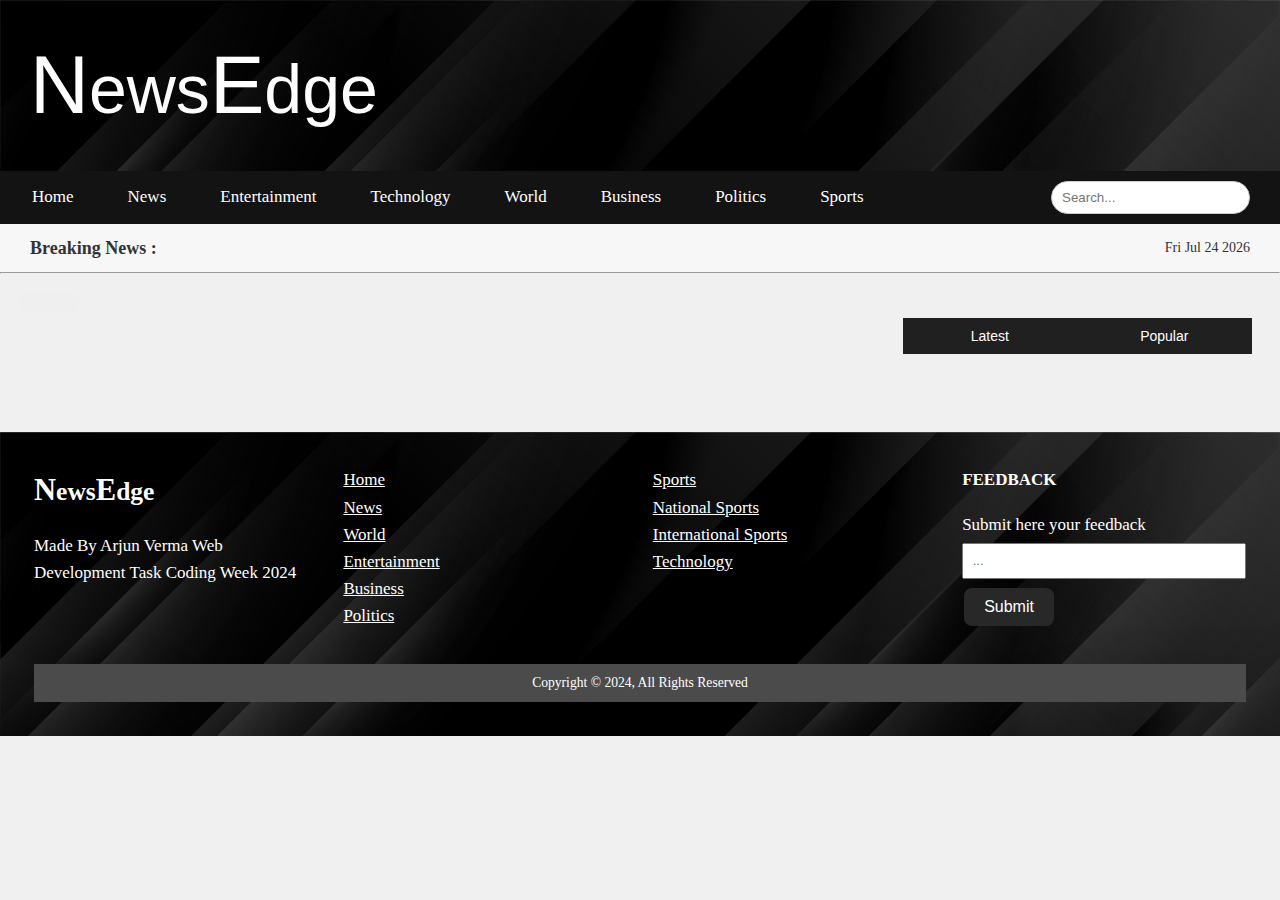
<file: business.html>
<!DOCTYPE html>
<html lang="en">

<head>
    <meta charset="UTF-8">
    <meta name="viewport" content="width=device-width, initial-scale=1.0">
    <title>NewsEdge | Business</title>
    <link rel="icon" href="icon.jpg" type="image/x-icon">
    <script src="https://code.jquery.com/jquery-3.6.0.min.js"></script>
    <script src="script.js"></script>
    <script src="script1.js"></script>
    <script src="script2.js"></script>
    <script>// Fetch entertainment news data from the JSON server
        fetch(url)
            .then(function(response) {
                // Check if the response was successful
                if (!response.ok) {
                    throw new Error('Network response was not ok');
                }
                // Parse the JSON response
                return response.json();
            })
            .then(function(data) {
                // Log the parsed data
                console.log(data);
                // Update the inner HTML of the entertainment grid with the response data
                generateCards(data.articles, 'business-grid');
            })
            .catch(function(error) {
                // Handle errors
                console.error('There was a problem with the fetch operation:', error);
            });
        </script>
    <link rel="preconnect" href="https://fonts.googleapis.com">
    <link rel="preconnect" href="https://fonts.gstatic.com" crossorigin>
    <link href="https://fonts.googleapis.com/css2?family=Sedan:ital@0;1&display=swap" rel="stylesheet">
    <link rel="stylesheet" href="style.css">
</head>

<body>
    <header>
        <div class="header-bg">
            <h1><span style="font-size: 1.2em;">N</span>ews<span style="font-size: 1.2em;">E</span>dge</h1>
            <nav>
                <button class="menu-btn">Menu</button>
                <ul>
                    <li><a href="index.html">Home</a></li>
                    <li><a href="news.html">News</a></li>
                    <li><a href="entertainment.html">Entertainment</a></li>
                    <li><a href="techno.html">Technology</a></li>
                    <li><a href="world.html">World</a></li>
                    <li><a href="business.html">Business</a></li>
                    <li><a href="politics.html">Politics</a></li>
                    <li class="dropdown">
                        <a href="sports.html">Sports</a>
                        <div class="dropdown-content">
                            <a href="nat_sports.html">National</a>
                            <a href="int_sports.html">International</a>
                        </div>
                    </li>
                </ul>
                <div class="search-container">
                    <input type="text" class="search-input" placeholder="Search...">
                </div>
            </nav>
        </div>
    </header>

    <section class="breaking-news-section">
        <span id="heading-bkn">Breaking News : <div class="breaking-news"></div></span>
        <div class="current-date" id="current-date"></div>
    </section>
    <hr>

    <div id="container">
        <div class ="card-grid" id="business-grid"></div>
        <div class="list-grid">
            <div class="sidebar">
                <button class="side-bar" onclick="filterArticles('latest')">Latest</button>
                <button class="side-bar" onclick="filterArticles('popular')">Popular</button>
            </div>
            <div id="newsContainer"></div>
        </div>
    </div>


    <footer>
        <div class="container">
            <div class="footer">
                <article>
                    <div class="logo">
                        <h2 style="font-family:'Franklin Gothic Medium'"><span style="font-size: 1.2em;">N</span>ews<span style="font-size: 1.2em;">E</span>dge</h2>
                    </div>
                    <p>
                        Made By Arjun Verma 
                        Web Development Task 
                        Coding Week 2024
                    </p>
                </article>
                <article>
                    <a href="index.html">Home</a>
                    <a href="news.html">News</a>
                    <a href="world.html">World</a>
                    <a href="entertainment.html">Entertainment</a>
                    <a href="business.html">Business</a>
                    <a href="politics.html">Politics</a>
                </article>
                <article>
                    <a href="sports.html">Sports</a>
                    <a href="nat_sports.html">National Sports</a>
                    <a href="int_sports.html">International Sports</a>
                    <a href="techno.html">Technology</a>
                </article>
                <article>
                    <h4>FEEDBACK</h4>
                    <p>Submit here your feedback</p>
                    <input type="messege" placeholder="..." />
                    <button id="sub-btn"><a href="#">Submit</a></button>
                </article>
            </div>
            <div class="copyright">
                <p>Copyright &copy; 2024, All Rights Reserved</p>
            </div>
        </div>
    </footer>
</body>

</html>
</file>
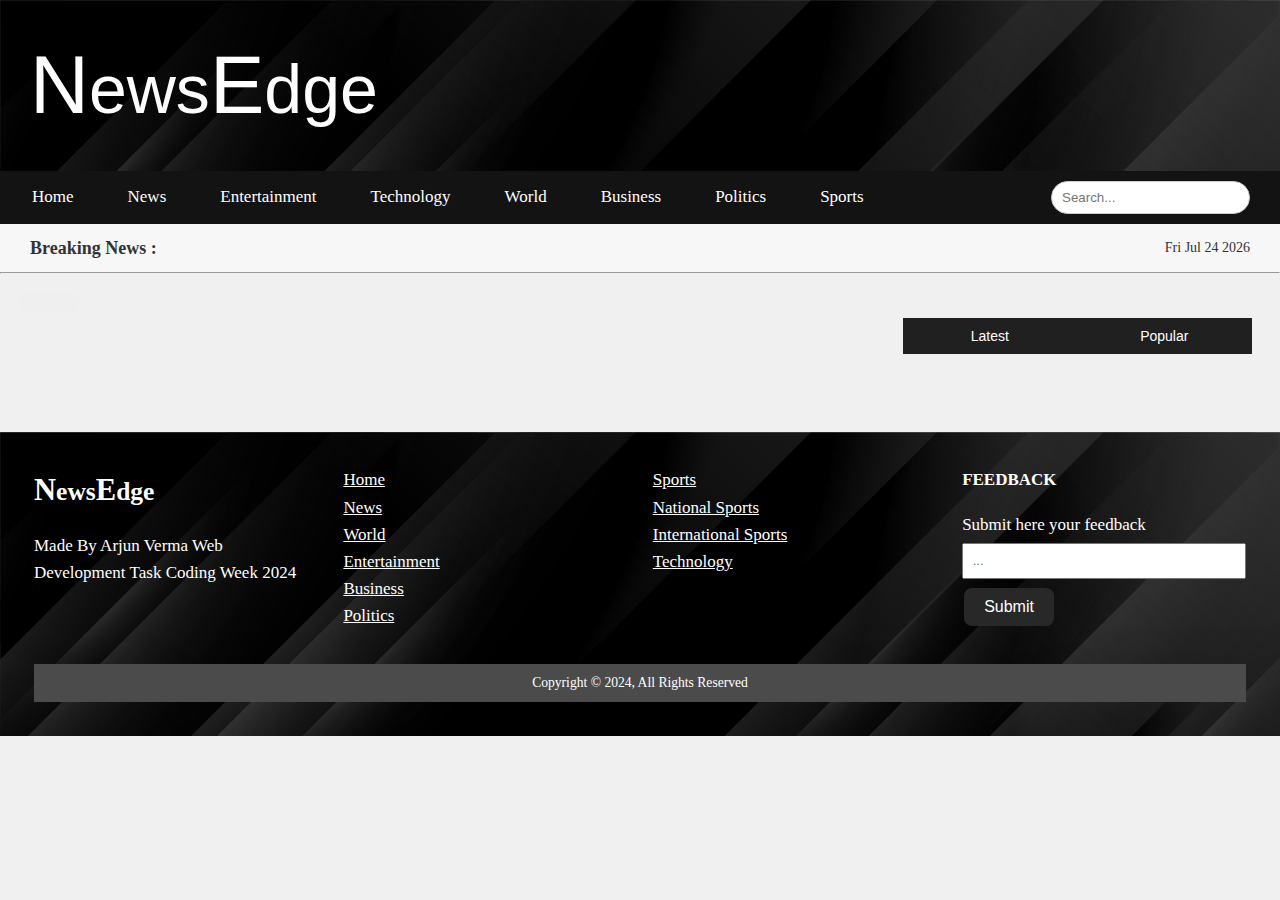
<file: entertainment.html>
<!DOCTYPE html>
<html lang="en">

<head>
    <meta charset="UTF-8">
    <meta name="viewport" content="width=device-width, initial-scale=1.0">
    <title>NewsEdge | Entertainment</title>
    <link rel="icon" href="icon.jpg" type="image/x-icon">
    <script src="https://code.jquery.com/jquery-3.6.0.min.js"></script>
    <script src="script.js"></script>
    <script src="script1.js"></script>
    <script src="script2.js"></script>
    <script>// Fetch entertainment news data from the JSON server
        fetch(url)
            .then(function(response) {
                // Check if the response was successful
                if (!response.ok) {
                    throw new Error('Network response was not ok');
                }
                // Parse the JSON response
                return response.json();
            })
            .then(function(data) {
                // Log the parsed data
                console.log(data);
                // Update the inner HTML of the entertainment grid with the response data
                generateCards(data.articles, 'entertainment-grid');
            })
            .catch(function(error) {
                // Handle errors
                console.error('There was a problem with the fetch operation:', error);
            });
        </script>
    <link rel="preconnect" href="https://fonts.googleapis.com">
    <link rel="preconnect" href="https://fonts.gstatic.com" crossorigin>
    <link href="https://fonts.googleapis.com/css2?family=Sedan:ital@0;1&display=swap" rel="stylesheet">
    <link rel="stylesheet" href="style.css">
</head>

<body>
    <header>
        <div class="header-bg">
            <h1><span style="font-size: 1.2em;">N</span>ews<span style="font-size: 1.2em;">E</span>dge</h1>
            <nav>
                <button class="menu-btn">Menu</button>
                <ul>
                    <li><a href="index.html">Home</a></li>
                    <li><a href="news.html">News</a></li>
                    <li><a href="entertainment.html">Entertainment</a></li>
                    <li><a href="techno.html">Technology</a></li>
                    <li><a href="world.html">World</a></li>
                    <li><a href="business.html">Business</a></li>
                    <li><a href="politics.html">Politics</a></li>
                    <li class="dropdown">
                        <a href="sports.html">Sports</a>
                        <div class="dropdown-content">
                            <a href="nat_sports.html">National</a>
                            <a href="int_sports.html">International</a>
                        </div>
                    </li>
                </ul>
                <div class="search-container">
                    <input type="text" class="search-input" placeholder="Search...">
                </div>
            </nav>
        </div>
    </header>

    <section class="breaking-news-section">
        <span id="heading-bkn">Breaking News : <div class="breaking-news"></div></span>
        <div class="current-date" id="current-date"></div>
    </section>
    <hr>

    <div id="container">
        <div id = "entertainment-grid"class="card-grid"></div>
        <div class="list-grid">
            <div class="sidebar">
                <button class="side-bar" onclick="filterArticles('latest')">Latest</button>
                <button class="side-bar" onclick="filterArticles('popular')">Popular</button>
            </div>
            <div id="newsContainer"></div>
        </div>
    </div>

    <footer>
        <div class="container">
            <div class="footer">
                <article>
                    <div class="logo">
                        <h2 style="font-family:'Franklin Gothic Medium'"><span style="font-size: 1.2em;">N</span>ews<span style="font-size: 1.2em;">E</span>dge</h2>
                    </div>
                    <p>
                        Made By Arjun Verma 
                        Web Development Task 
                        Coding Week 2024
                    </p>
                </article>
                <article>
                    <a href="index.html">Home</a>
                    <a href="news.html">News</a>
                    <a href="world.html">World</a>
                    <a href="entertainment.html">Entertainment</a>
                    <a href="business.html">Business</a>
                    <a href="politics.html">Politics</a>
                </article>
                <article>
                    <a href="sports.html">Sports</a>
                    <a href="nat_sports.html">National Sports</a>
                    <a href="int_sports.html">International Sports</a>
                    <a href="techno.html">Technology</a>
                </article>
                <article>
                    <h4>FEEDBACK</h4>
                    <p>Submit here your feedback</p>
                    <input type="messege" placeholder="..." />
                    <button id="sub-btn"><a href="#">Submit</a></button>
                </article>
            </div>
            <div class="copyright">
                <p>Copyright &copy; 2024, All Rights Reserved</p>
            </div>
        </div>
    </footer>

</body>

</html>
</file>
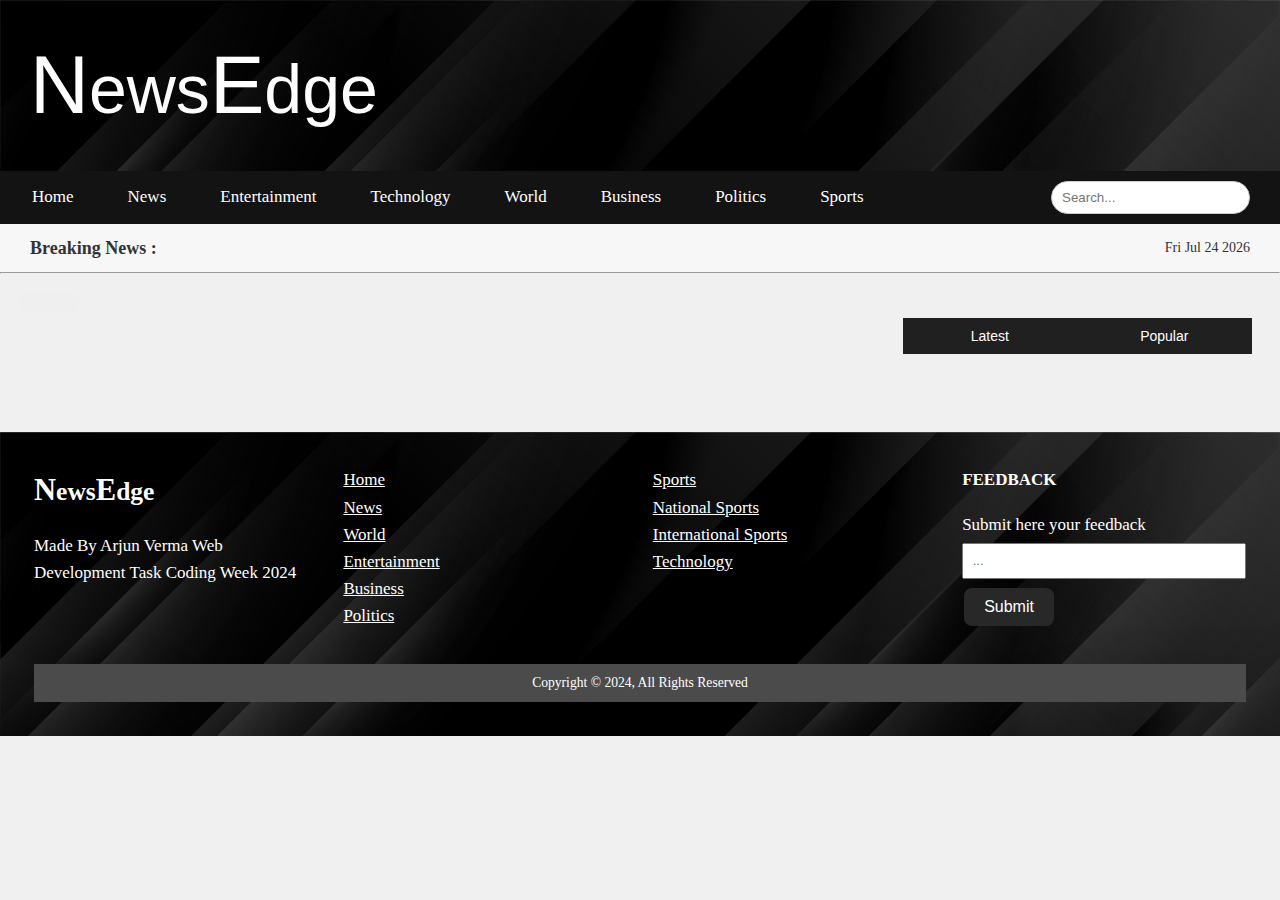
<file: int_sports.html>
<!DOCTYPE html>
<html lang="en">

<head>
    <meta charset="UTF-8">
    <meta name="viewport" content="width=device-width, initial-scale=1.0">
    <title>News Hive | Sports | International</title>
    <link rel="icon" href="icon.jpg" type="image/x-icon">
    <script src="https://code.jquery.com/jquery-3.6.0.min.js"></script>
    <script src="script.js"></script>
    <script src="script1.js"></script>
    <script src="script2.js"></script>
    <script>// Fetch entertainment news data from the JSON server
        fetch(url)
            .then(function(response) {
                // Check if the response was successful
                if (!response.ok) {
                    throw new Error('Network response was not ok');
                }
                // Parse the JSON response
                return response.json();
            })
            .then(function(data) {
                // Log the parsed data
                console.log(data);
                // Update the inner HTML of the entertainment grid with the response data
                generateCards(data.articles, 'international-grid');
            })
            .catch(function(error) {
                // Handle errors
                console.error('There was a problem with the fetch operation:', error);
            });
        </script>
    <link rel="preconnect" href="https://fonts.googleapis.com">
    <link rel="preconnect" href="https://fonts.gstatic.com" crossorigin>
    <link href="https://fonts.googleapis.com/css2?family=Sedan:ital@0;1&display=swap" rel="stylesheet">
    <link rel="stylesheet" href="style.css">
</head>

<body>
    <header>
        <div class="header-bg">
            <h1><span style="font-size: 1.2em;">N</span>ews<span style="font-size: 1.2em;">E</span>dge</h1>
            <nav>
                <button class="menu-btn">Menu</button>
                <ul>
                    <li><a href="index.html">Home</a></li>
                    <li><a href="news.html">News</a></li>
                    <li><a href="entertainment.html">Entertainment</a></li>
                    <li><a href="techno.html">Technology</a></li>
                    <li><a href="world.html">World</a></li>
                    <li><a href="business.html">Business</a></li>
                    <li><a href="politics.html">Politics</a></li>
                    <li class="dropdown">
                        <a href="sports.html">Sports</a>
                        <div class="dropdown-content">
                            <a href="nat_sports.html">National</a>
                            <a href="int_sports.html">International</a>
                        </div>
                    </li>
                </ul>
                <div class="search-container">
                    <input type="text" class="search-input" placeholder="Search...">
                </div>
            </nav>
        </div>
    </header>

    <section class="breaking-news-section">
        <span id="heading-bkn">Breaking News : <div class="breaking-news"></div></span>
        <div class="current-date" id="current-date"></div>
    </section>
    <hr>

    <div id="container">
        <div id ="international-grid"class="card-grid"></div>
        <div class="list-grid">
            <div class="sidebar">
                <button class="side-bar" onclick="filterArticles('latest')">Latest</button>
                <button class="side-bar" onclick="filterArticles('popular')">Popular</button>
            </div>
            <div id="newsContainer"></div>
        </div>
    </div>


    <footer>
        <div class="container">
            <div class="footer">
                <article>
                    <div class="logo">
                        <h2 style="font-family:'Franklin Gothic Medium'"><span style="font-size: 1.2em;">N</span>ews<span style="font-size: 1.2em;">E</span>dge</h2>
                    </div>
                    <p>
                        Made By Arjun Verma 
                        Web Development Task 
                        Coding Week 2024
                    </p>
                </article>
                <article>
                    <a href="index.html">Home</a>
                    <a href="news.html">News</a>
                    <a href="world.html">World</a>
                    <a href="entertainment.html">Entertainment</a>
                    <a href="business.html">Business</a>
                    <a href="politics.html">Politics</a>
                </article>
                <article>
                    <a href="sports.html">Sports</a>
                    <a href="nat_sports.html">National Sports</a>
                    <a href="int_sports.html">International Sports</a>
                    <a href="techno.html">Technology</a>
                </article>
                <article>
                    <h4>FEEDBACK</h4>
                    <p>Submit here your feedback</p>
                    <input type="messege" placeholder="..." />
                    <button id="sub-btn"><a href="#">Submit</a></button>
                </article>
            </div>
            <div class="copyright">
                <p>Copyright &copy; 2024, All Rights Reserved</p>
            </div>
        </div>
    </footer>
</body>

</html>
</file>
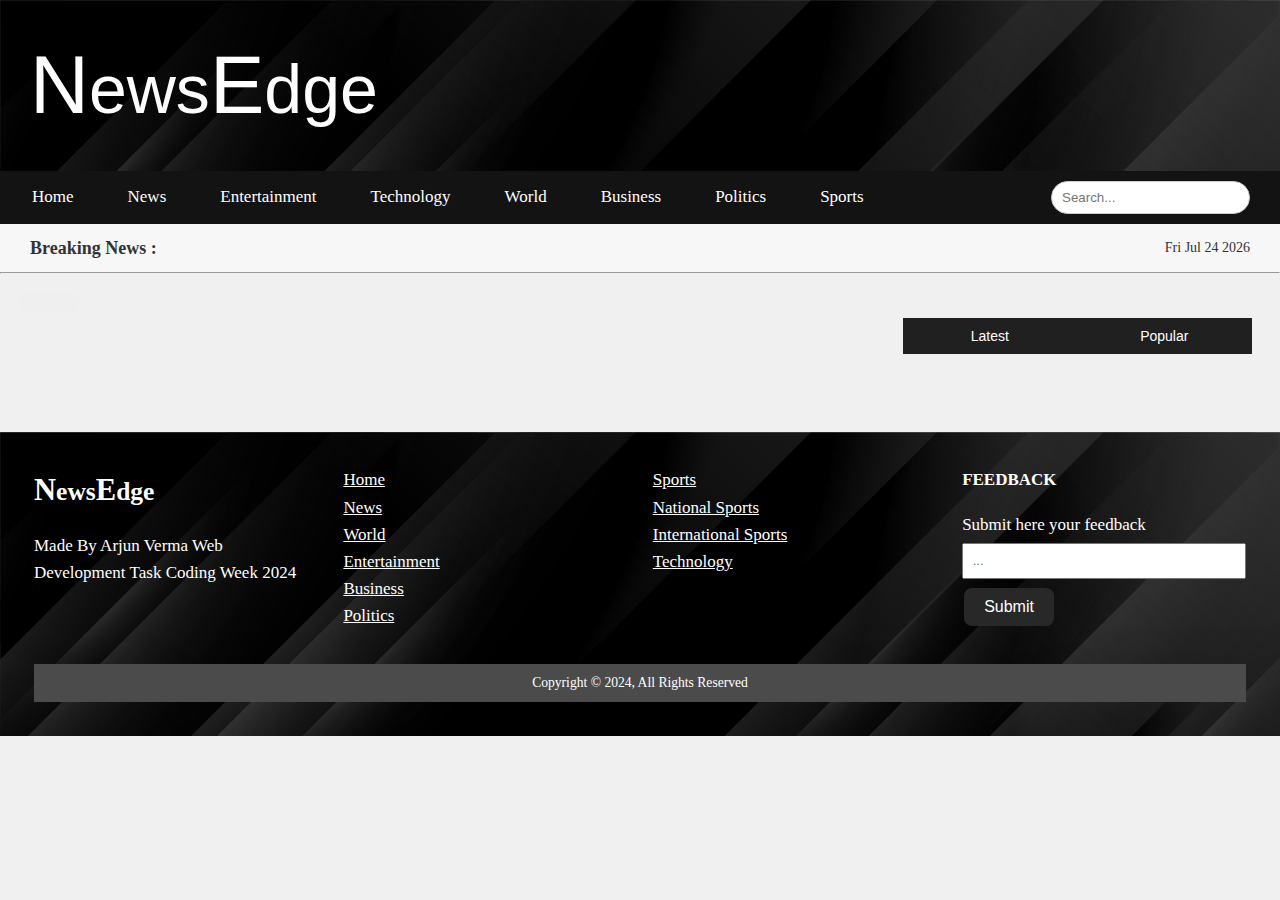
<file: nat_sports.html>
<!DOCTYPE html>
<html lang="en">

<head>
    <meta charset="UTF-8">
    <meta name="viewport" content="width=device-width, initial-scale=1.0">
    <title>News Hive | Sports | National</title>
    <link rel="icon" href="icon.jpg" type="image/x-icon">
    <script src="https://code.jquery.com/jquery-3.6.0.min.js"></script>
    <script src="script.js"></script>
    <script src="script1.js"></script>
    <script src="script2.js"></script>
    <script>// Fetch entertainment news data from the JSON server
        fetch(url)
            .then(function(response) {
                // Check if the response was successful
                if (!response.ok) {
                    throw new Error('Network response was not ok');
                }
                // Parse the JSON response
                return response.json();
            })
            .then(function(data) {
                // Log the parsed data
                console.log(data);
                // Update the inner HTML of the entertainment grid with the response data
                generateCards(data.articles, 'national-grid');
            })
            .catch(function(error) {
                // Handle errors
                console.error('There was a problem with the fetch operation:', error);
            });
        </script>
    <link rel="preconnect" href="https://fonts.googleapis.com">
    <link rel="preconnect" href="https://fonts.gstatic.com" crossorigin>
    <link href="https://fonts.googleapis.com/css2?family=Sedan:ital@0;1&display=swap" rel="stylesheet">
    <link rel="stylesheet" href="style.css">
</head>

<body>
    <header>
        <div class="header-bg">
            <h1><span style="font-size: 1.2em;">N</span>ews<span style="font-size: 1.2em;">E</span>dge</h1>
            <nav>
                <button class="menu-btn">Menu</button>
                <ul>
                    <li><a href="index.html">Home</a></li>
                    <li><a href="news.html">News</a></li>
                    <li><a href="entertainment.html">Entertainment</a></li>
                    <li><a href="techno.html">Technology</a></li>
                    <li><a href="world.html">World</a></li>
                    <li><a href="business.html">Business</a></li>
                    <li><a href="politics.html">Politics</a></li>
                    <li class="dropdown">
                        <a href="sports.html">Sports</a>
                        <div class="dropdown-content">
                            <a href="nat_sports.html">National</a>
                            <a href="int_sports.html">International</a>
                        </div>
                    </li>
                </ul>
                <div class="search-container">
                    <input type="text" class="search-input" placeholder="Search...">
                </div>
            </nav>
        </div>
    </header>

    <section class="breaking-news-section">
        <span id="heading-bkn">Breaking News : <div class="breaking-news"></div></span>
        <div class="current-date" id="current-date"></div>
    </section>
    <hr>

    <div id="container">
        <div id ="national-grid" class="card-grid"></div>
        <div class="list-grid">
            <div class="sidebar">
                <button class="side-bar" onclick="filterArticles('latest')">Latest</button>
                <button class="side-bar" onclick="filterArticles('popular')">Popular</button>
            </div>
            <div id="newsContainer"></div>
        </div>
    </div>


    <footer>
        <div class="container">
            <div class="footer">
                <article>
                    <div class="logo">
                        <h2 style="font-family:'Franklin Gothic Medium'"><span style="font-size: 1.2em;">N</span>ews<span style="font-size: 1.2em;">E</span>dge</h2>
                    </div>
                    <p>
                        Made By Arjun Verma 
                        Web Development Task 
                        Coding Week 2024
                    </p>
                </article>
                <article>
                    <a href="index.html">Home</a>
                    <a href="news.html">News</a>
                    <a href="world.html">World</a>
                    <a href="entertainment.html">Entertainment</a>
                    <a href="business.html">Business</a>
                    <a href="politics.html">Politics</a>
                </article>
                <article>
                    <a href="sports.html">Sports</a>
                    <a href="nat_sports.html">National Sports</a>
                    <a href="int_sports.html">International Sports</a>
                    <a href="techno.html">Technology</a>
                </article>
                <article>
                    <h4>FEEDBACK</h4>
                    <p>Submit here your feedback</p>
                    <input type="messege" placeholder="..." />
                    <button id="sub-btn"><a href="#">Submit</a></button>
                </article>
            </div>
            <div class="copyright">
                <p>Copyright &copy; 2024, All Rights Reserved</p>
            </div>
        </div>
    </footer>
</body>

</html>
</file>
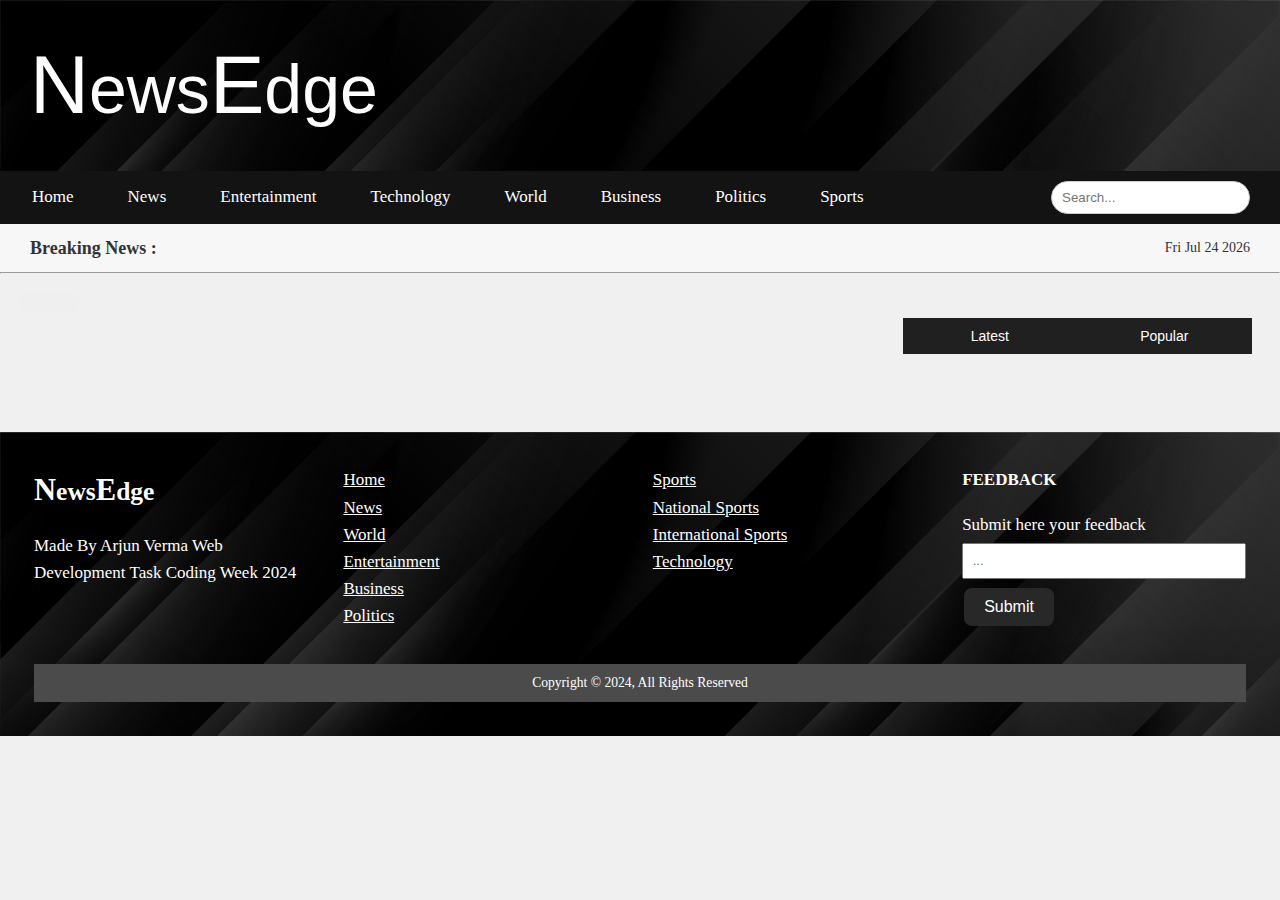
<file: news.html>
<!DOCTYPE html>
<html lang="en">

<head>
    <meta charset="UTF-8">
    <meta name="viewport" content="width=device-width, initial-scale=1.0">
    <title>NewsEdge | News</title>
    <link rel="icon" href="icon.jpg" type="image/x-icon">
    <script src="https://code.jquery.com/jquery-3.6.0.min.js"></script>
    <script src="script.js"></script>
    <script src="script1.js"></script>
    <script src="script2.js"></script>
    <script>
        fetch(url)
            .then(function(response) {
                if (!response.ok) {
                    throw new Error('Network response was not ok');
                }
                return response.json();
            })
            .then(function(data) {
                console.log(data);
                generateCards(data.articles, 'news-grid');
            })
            .catch(function(error) {
                console.error('There was a problem with the fetch operation:', error);
            });
        </script>
    <link rel="preconnect" href="https://fonts.googleapis.com">
    <link rel="preconnect" href="https://fonts.gstatic.com" crossorigin>
    <link href="https://fonts.googleapis.com/css2?family=Sedan:ital@0;1&display=swap" rel="stylesheet">
    <link rel="stylesheet" href="style.css">
</head>

<body>
    <header>
        <div class="header-bg">
            <h1><span style="font-size: 1.2em;">N</span>ews<span style="font-size: 1.2em;">E</span>dge</h1>
            <nav>
                <button class="menu-btn">Menu</button>
                <ul>
                    <li><a href="index.html">Home</a></li>
                    <li><a href="news.html">News</a></li>
                    <li><a href="entertainment.html">Entertainment</a></li>
                    <li><a href="techno.html">Technology</a></li>
                    <li><a href="world.html">World</a></li>
                    <li><a href="business.html">Business</a></li>
                    <li><a href="politics.html">Politics</a></li>
                    <li class="dropdown">
                        <a href="sports.html">Sports</a>
                        <div class="dropdown-content">
                            <a href="nat_sports.html">National</a>
                            <a href="int_sports.html">International</a>
                        </div>
                    </li>
                </ul>
                <div class="search-container">
                    <input type="text" class="search-input" placeholder="Search...">
                </div>
            </nav>
        </div>
    </header>

    <section class="breaking-news-section">
        <span id="heading-bkn">Breaking News : <div class="breaking-news"></div></span>
        <div class="current-date" id="current-date"></div>
    </section>
    <hr>

    <div id="container">
        <div id = "news-grid"class="card-grid"></div>
        <div class="list-grid">
            <div class="sidebar">
                <button class="side-bar" onclick="filterArticles('latest')">Latest</button>
                <button class="side-bar" onclick="filterArticles('popular')">Popular</button>
            </div>
            <div id="newsContainer"></div>
        </div>
    </div>


    <footer>
        <div class="container">
            <div class="footer">
                <article>
                    <div class="logo">
                        <h2 style="font-family:'Franklin Gothic Medium'"><span style="font-size: 1.2em;">N</span>ews<span style="font-size: 1.2em;">E</span>dge</h2>
                    </div>
                    <p>
                        Made By Arjun Verma 
                        Web Development Task 
                        Coding Week 2024
                    </p>
                </article>
                <article>
                    <a href="index.html">Home</a>
                    <a href="news.html">News</a>
                    <a href="world.html">World</a>
                    <a href="entertainment.html">Entertainment</a>
                    <a href="business.html">Business</a>
                    <a href="politics.html">Politics</a>
                </article>
                <article>
                    <a href="sports.html">Sports</a>
                    <a href="nat_sports.html">National Sports</a>
                    <a href="int_sports.html">International Sports</a>
                    <a href="techno.html">Technology</a>
                </article>
                <article>
                    <h4>FEEDBACK</h4>
                    <p>Submit here your feedback</p>
                    <input type="messege" placeholder="..." />
                    <button id="sub-btn"><a href="#">Submit</a></button>
                </article>
            </div>
            <div class="copyright">
                <p>Copyright &copy; 2024, All Rights Reserved</p>
            </div>
        </div>
    </footer>
</body>

</html>
</file>
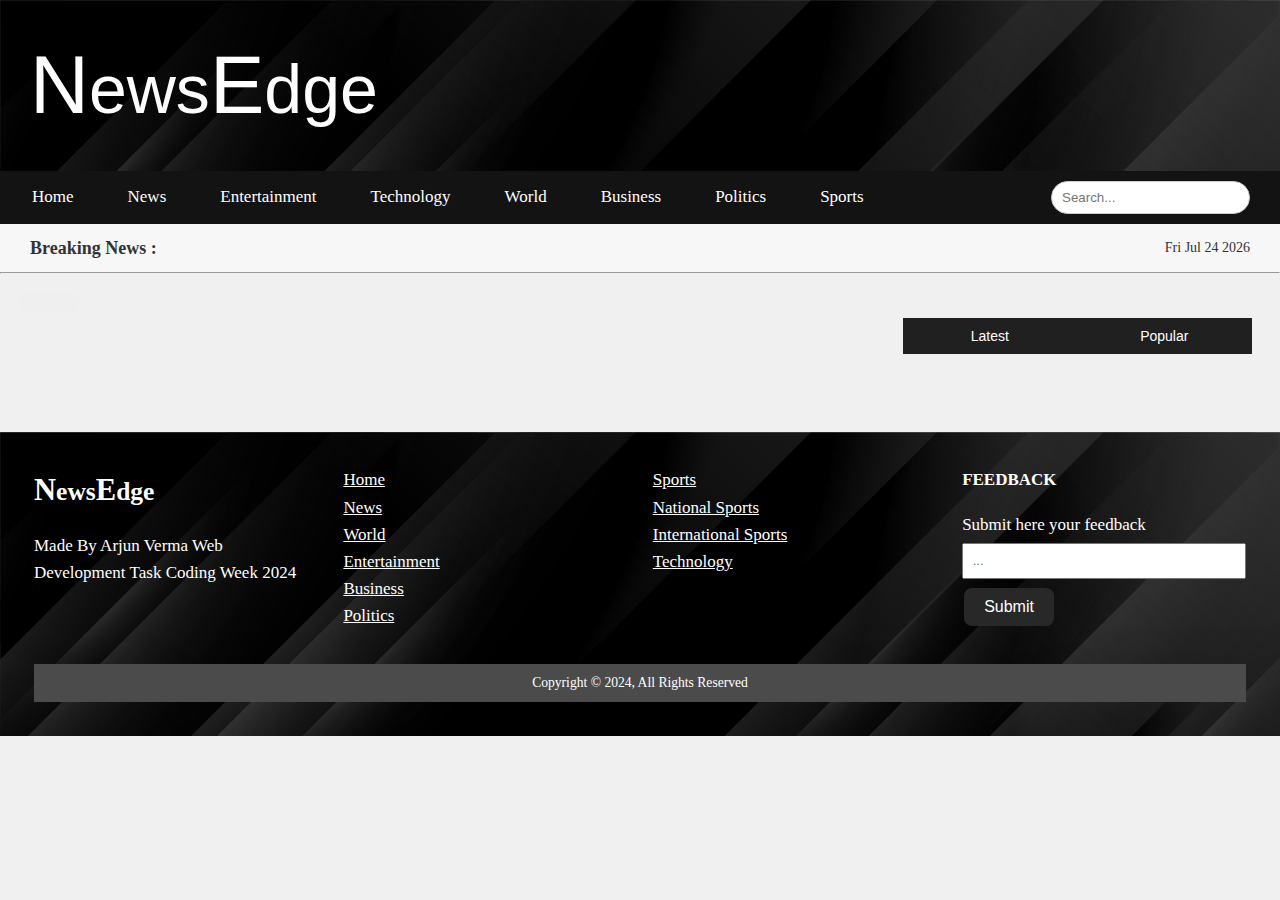
<file: politics.html>
<!DOCTYPE html>
<html lang="en">

<head>
    <meta charset="UTF-8">
    <meta name="viewport" content="width=device-width, initial-scale=1.0">
    <title>News Hive | Politics</title>
    <link rel="icon" href="icon.jpg" type="image/x-icon">
    <script src="https://code.jquery.com/jquery-3.6.0.min.js"></script>
    <script src="script.js"></script>
    <script src="script1.js"></script>
    <script src="script2.js"></script>
    <script>// Fetch entertainment news data from the JSON server
        fetch(url)
            .then(function(response) {
                // Check if the response was successful
                if (!response.ok) {
                    throw new Error('Network response was not ok');
                }
                // Parse the JSON response
                return response.json();
            })
            .then(function(data) {
                // Log the parsed data
                console.log(data);
                // Update the inner HTML of the entertainment grid with the response data
                generateCards(data.articles, 'politics-grid');
            })
            .catch(function(error) {
                // Handle errors
                console.error('There was a problem with the fetch operation:', error);
            });
        </script>
    <link rel="preconnect" href="https://fonts.googleapis.com">
    <link rel="preconnect" href="https://fonts.gstatic.com" crossorigin>
    <link href="https://fonts.googleapis.com/css2?family=Sedan:ital@0;1&display=swap" rel="stylesheet">
    <link rel="stylesheet" href="style.css">
</head>

<body>
    <header>
        <div class="header-bg">
            <h1><span style="font-size: 1.2em;">N</span>ews<span style="font-size: 1.2em;">E</span>dge</h1>
            <nav>
                <button class="menu-btn">Menu</button>
                <ul>
                    <li><a href="index.html">Home</a></li>
                    <li><a href="news.html">News</a></li>
                    <li><a href="entertainment.html">Entertainment</a></li>
                    <li><a href="techno.html">Technology</a></li>
                    <li><a href="world.html">World</a></li>
                    <li><a href="business.html">Business</a></li>
                    <li><a href="politics.html">Politics</a></li>
                    <li class="dropdown">
                        <a href="sports.html">Sports</a>
                        <div class="dropdown-content">
                            <a href="nat_sports.html">National</a>
                            <a href="int_sports.html">International</a>
                        </div>
                    </li>
                </ul>
                <div class="search-container">
                    <input type="text" class="search-input" placeholder="Search...">
                </div>
            </nav>
        </div>
    </header>

    <section class="breaking-news-section">
        <span id="heading-bkn">Breaking News : <div class="breaking-news"></div></span>
        <div class="current-date" id="current-date"></div>
    </section>
    <hr>

    <div id="container">
        <div id="politics-grid"class="card-grid"></div>
        <div class="list-grid">
            <div class="sidebar">
                <button class="side-bar" onclick="filterArticles('latest')">Latest</button>
                <button class="side-bar" onclick="filterArticles('popular')">Popular</button>
            </div>
            <div id="newsContainer"></div>
        </div>
    </div>

    <footer>
        <div class="container">
            <div class="footer">
                <article>
                    <div class="logo">
                        <h2 style="font-family:'Franklin Gothic Medium'"><span style="font-size: 1.2em;">N</span>ews<span style="font-size: 1.2em;">E</span>dge</h2>
                    </div>
                    <p>
                        Made By Arjun Verma 
                        Web Development Task 
                        Coding Week 2024
                    </p>
                </article>
                <article>
                    <a href="index.html">Home</a>
                    <a href="news.html">News</a>
                    <a href="world.html">World</a>
                    <a href="entertainment.html">Entertainment</a>
                    <a href="business.html">Business</a>
                    <a href="politics.html">Politics</a>
                </article>
                <article>
                    <a href="sports.html">Sports</a>
                    <a href="nat_sports.html">National Sports</a>
                    <a href="int_sports.html">International Sports</a>
                    <a href="techno.html">Technology</a>
                </article>
                <article>
                    <h4>FEEDBACK</h4>
                    <p>Submit here your feedback</p>
                    <input type="messege" placeholder="..." />
                    <button id="sub-btn"><a href="#">Submit</a></button>
                </article>
            </div>
            <div class="copyright">
                <p>Copyright &copy; 2024, All Rights Reserved</p>
            </div>
        </div>
    </footer>
</body>

</html>
</file>
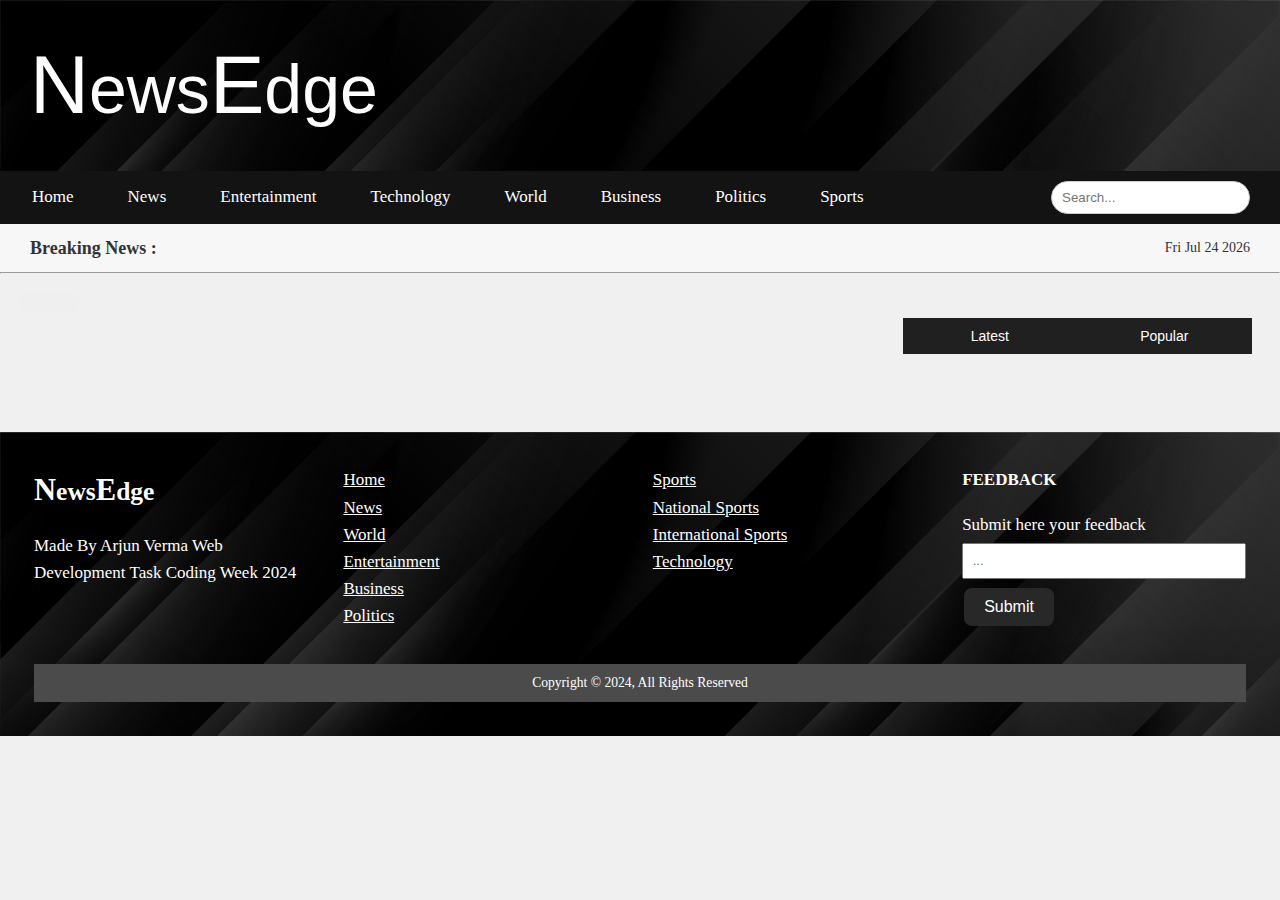
<file: sports.html>
<!DOCTYPE html>
<html lang="en">

<head>
    <meta charset="UTF-8">
    <meta name="viewport" content="width=device-width, initial-scale=1.0">
    <title>NewsEdge | Sports</title>
    <link rel="icon" href="icon.jpg" type="image/x-icon">
    <script src="https://code.jquery.com/jquery-3.6.0.min.js"></script>
    <script src="script.js"></script>
    <script src="script1.js"></script>
    <script src="script2.js"></script>
    <script>// Fetch entertainment news data from the JSON server
        fetch(url)
            .then(function(response) {
                // Check if the response was successful
                if (!response.ok) {
                    throw new Error('Network response was not ok');
                }
                // Parse the JSON response
                return response.json();
            })
            .then(function(data) {
                // Log the parsed data
                console.log(data);
                // Update the inner HTML of the entertainment grid with the response data
                generateCards(data.articles, 'sports-grid');
            })
            .catch(function(error) {
                // Handle errors
                console.error('There was a problem with the fetch operation:', error);
            });
        </script>
    <link rel="preconnect" href="https://fonts.googleapis.com">
    <link rel="preconnect" href="https://fonts.gstatic.com" crossorigin>
    <link href="https://fonts.googleapis.com/css2?family=Sedan:ital@0;1&display=swap" rel="stylesheet">
    <link rel="stylesheet" href="style.css">
</head>

<body>
    <header>
        <div class="header-bg">
            <h1><span style="font-size: 1.2em;">N</span>ews<span style="font-size: 1.2em;">E</span>dge</h1>
            <nav>
                <button class="menu-btn">Menu</button>
                <ul>
                    <li><a href="index.html">Home</a></li>
                    <li><a href="news.html">News</a></li>
                    <li><a href="entertainment.html">Entertainment</a></li>
                    <li><a href="techno.html">Technology</a></li>
                    <li><a href="world.html">World</a></li>
                    <li><a href="business.html">Business</a></li>
                    <li><a href="politics.html">Politics</a></li>
                    <li class="dropdown">
                        <a href="sports.html">Sports</a>
                        <div class="dropdown-content">
                            <a href="nat_sports.html">National</a>
                            <a href="int_sports.html">International</a>
                        </div>
                    </li>
                </ul>
                <div class="search-container">
                    <input type="text" class="search-input" placeholder="Search...">
                </div>
            </nav>
        </div>
    </header>

    <section class="breaking-news-section">
        <span id="heading-bkn">Breaking News : <div class="breaking-news"></div></span>
        <div class="current-date" id="current-date"></div>
    </section>
    <hr>

    <div id="container">
        <div id="sports-grid"class="card-grid"></div>
        <div class="list-grid">
            <div class="sidebar">
                <button class="side-bar" onclick="filterArticles('latest')">Latest</button>
                <button class="side-bar" onclick="filterArticles('popular')">Popular</button>
            </div>
            <div id="newsContainer"></div>
        </div>
    </div>

    <footer>
        <div class="container">
            <div class="footer">
                <article>
                    <div class="logo">
                        <h2 style="font-family:'Franklin Gothic Medium'"><span style="font-size: 1.2em;">N</span>ews<span style="font-size: 1.2em;">E</span>dge</h2>
                    </div>
                    <p>
                        Made By Arjun Verma 
                        Web Development Task 
                        Coding Week 2024
                    </p>
                </article>
                <article>
                    <a href="index.html">Home</a>
                    <a href="news.html">News</a>
                    <a href="world.html">World</a>
                    <a href="entertainment.html">Entertainment</a>
                    <a href="business.html">Business</a>
                    <a href="politics.html">Politics</a>
                </article>
                <article>
                    <a href="sports.html">Sports</a>
                    <a href="nat_sports.html">National Sports</a>
                    <a href="int_sports.html">International Sports</a>
                    <a href="techno.html">Technology</a>
                </article>
                <article>
                    <h4>FEEDBACK</h4>
                    <p>Submit here your feedback</p>
                    <input type="messege" placeholder="..." />
                    <button id="sub-btn"><a href="#">Submit</a></button>
                </article>
            </div>
            <div class="copyright">
                <p>Copyright &copy; 2024, All Rights Reserved</p>
            </div>
        </div>
    </footer>
</body>

</html>
</file>
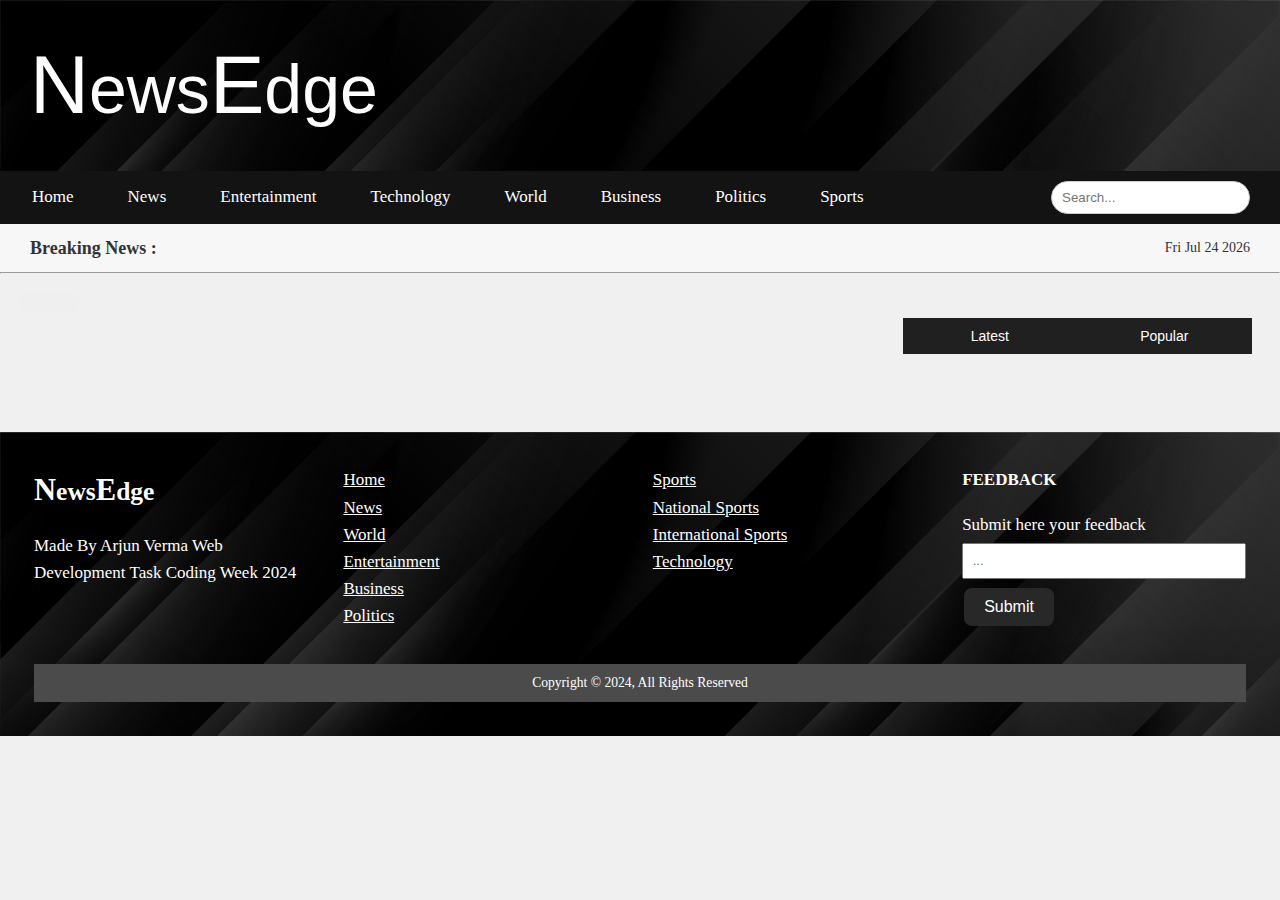
<file: techno.html>
<!DOCTYPE html>
<html lang="en">

<head>
    <meta charset="UTF-8">
    <meta name="viewport" content="width=device-width, initial-scale=1.0">
    <title>News Hive | Technology</title>
    <link rel="icon" href="icon.jpg" type="image/x-icon">
    <script src="https://code.jquery.com/jquery-3.6.0.min.js"></script>
    <script src="script.js"></script>
    <script src="script1.js"></script>
    <script src="script2.js"></script>
    <script>// Fetch entertainment news data from the JSON server
        fetch(url)
            .then(function(response) {
                // Check if the response was successful
                if (!response.ok) {
                    throw new Error('Network response was not ok');
                }
                // Parse the JSON response
                return response.json();
            })
            .then(function(data) {
                // Log the parsed data
                console.log(data);
                // Update the inner HTML of the entertainment grid with the response data
                generateCards(data.articles, 'technology-grid');
            })
            .catch(function(error) {
                // Handle errors
                console.error('There was a problem with the fetch operation:', error);
            });
        </script>
    <link rel="preconnect" href="https://fonts.googleapis.com">
    <link rel="preconnect" href="https://fonts.gstatic.com" crossorigin>
    <link href="https://fonts.googleapis.com/css2?family=Sedan:ital@0;1&display=swap" rel="stylesheet">
    <link rel="stylesheet" href="style.css">
</head>

<body>
    <header>
        <div class="header-bg">
            <h1><span style="font-size: 1.2em;">N</span>ews<span style="font-size: 1.2em;">E</span>dge</h1>
            <nav>
                <button class="menu-btn">Menu</button>
                <ul>
                    <li><a href="index.html">Home</a></li>
                    <li><a href="news.html">News</a></li>
                    <li><a href="entertainment.html">Entertainment</a></li>
                    <li><a href="techno.html">Technology</a></li>
                    <li><a href="world.html">World</a></li>
                    <li><a href="business.html">Business</a></li>
                    <li><a href="politics.html">Politics</a></li>
                    <li class="dropdown">
                        <a href="sports.html">Sports</a>
                        <div class="dropdown-content">
                            <a href="nat_sports.html">National</a>
                            <a href="int_sports.html">International</a>
                        </div>
                    </li>
                </ul>
                <div class="search-container">
                    <input type="text" class="search-input" placeholder="Search...">
                </div>
            </nav>
        </div>
    </header>

    <section class="breaking-news-section">
        <span id="heading-bkn">Breaking News : <div class="breaking-news"></div></span>
        <div class="current-date" id="current-date"></div>
    </section>
    <hr>

    <div id="container">
        <div id = "technology-grid"class="card-grid"></div>
        <div class="list-grid">
            <div class="sidebar">
                <button class="side-bar" onclick="filterArticles('latest')">Latest</button>
                <button class="side-bar" onclick="filterArticles('popular')">Popular</button>
            </div>
            <div id="newsContainer"></div>
        </div>
    </div>

    <footer>
        <div class="container">
            <div class="footer">
                <article>
                    <div class="logo">
                        <h2 style="font-family:'Franklin Gothic Medium'"><span style="font-size: 1.2em;">N</span>ews<span style="font-size: 1.2em;">E</span>dge</h2>
                    </div>
                    <p>
                        Made By Arjun Verma 
                        Web Development Task 
                        Coding Week 2024
                    </p>
                </article>
                <article>
                    <a href="index.html">Home</a>
                    <a href="news.html">News</a>
                    <a href="world.html">World</a>
                    <a href="entertainment.html">Entertainment</a>
                    <a href="business.html">Business</a>
                    <a href="politics.html">Politics</a>
                </article>
                <article>
                    <a href="sports.html">Sports</a>
                    <a href="nat_sports.html">National Sports</a>
                    <a href="int_sports.html">International Sports</a>
                    <a href="techno.html">Technology</a>
                </article>
                <article>
                    <h4>FEEDBACK</h4>
                    <p>Submit here your feedback</p>
                    <input type="messege" placeholder="..." />
                    <button id="sub-btn"><a href="#">Submit</a></button>
                </article>
            </div>
            <div class="copyright">
                <p>Copyright &copy; 2024, All Rights Reserved</p>
            </div>
        </div>
    </footer>
</body>

</html>
</file>
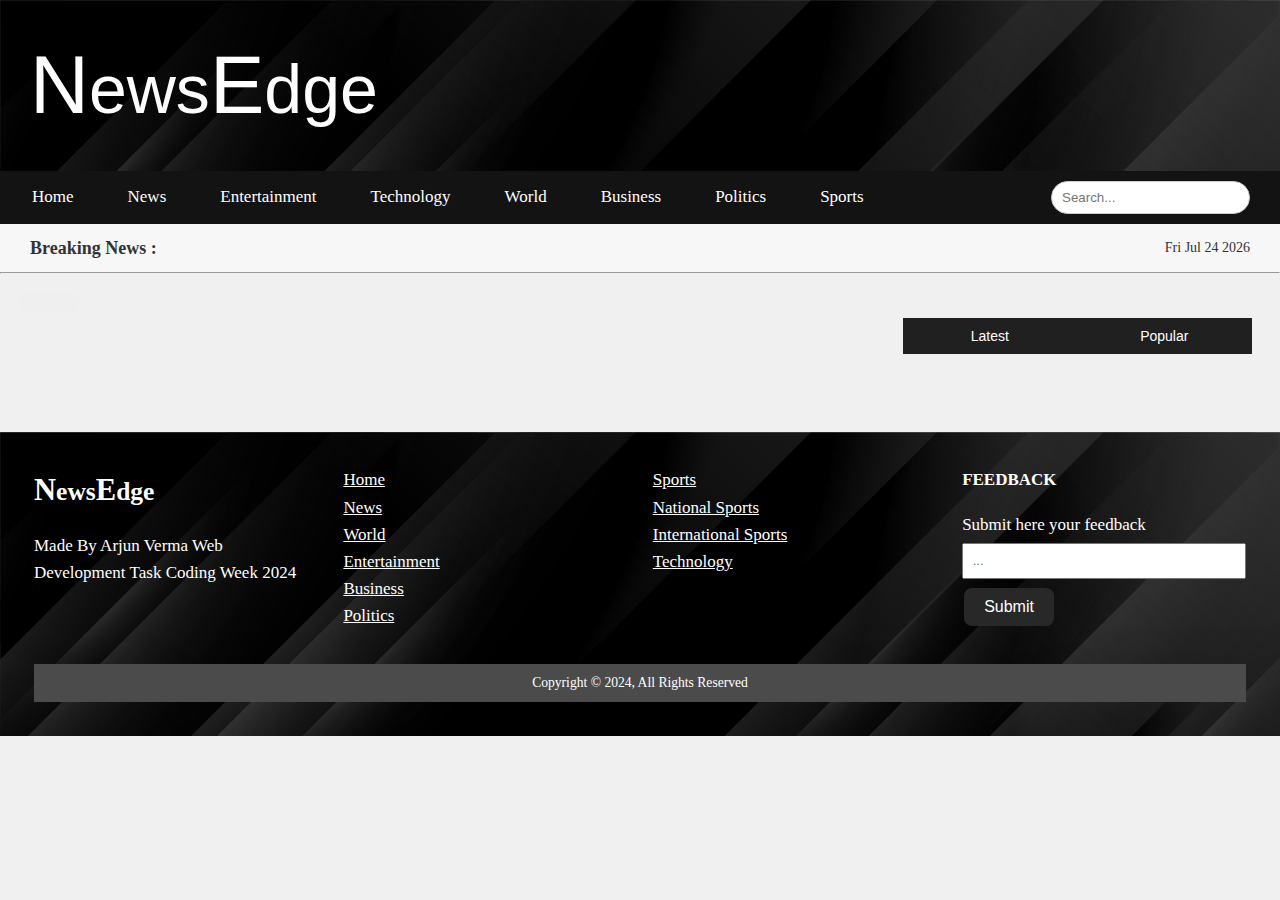
<file: world.html>
<!DOCTYPE html>
<html lang="en">

<head>
    <meta charset="UTF-8">
    <meta name="viewport" content="width=device-width, initial-scale=1.0">
    <title>NewsEdge | World</title>
    <link rel="icon" href="icon.jpg" type="image/x-icon">
    <script src="https://code.jquery.com/jquery-3.6.0.min.js"></script>
    <script src="script.js"></script>
    <script src="script1.js"></script>
    <script src="script2.js"></script>
    <script>// Fetch entertainment news data from the JSON server
        fetch(url)
            .then(function(response) {
                // Check if the response was successful
                if (!response.ok) {
                    throw new Error('Network response was not ok');
                }
                // Parse the JSON response
                return response.json();
            })
            .then(function(data) {
                // Log the parsed data
                console.log(data);
                // Update the inner HTML of the entertainment grid with the response data
                generateCards(data.articles, 'world-grid');
            })
            .catch(function(error) {
                // Handle errors
                console.error('There was a problem with the fetch operation:', error);
            });
        </script>
    <link rel="preconnect" href="https://fonts.googleapis.com">
    <link rel="preconnect" href="https://fonts.gstatic.com" crossorigin>
    <link href="https://fonts.googleapis.com/css2?family=Sedan:ital@0;1&display=swap" rel="stylesheet">
    <link rel="stylesheet" href="style.css">
</head>

<body>
    <header>
        <div class="header-bg">
            <h1><span style="font-size: 1.2em;">N</span>ews<span style="font-size: 1.2em;">E</span>dge</h1>
            <nav>
                <button class="menu-btn">Menu</button>
                <ul>
                    <li><a href="index.html">Home</a></li>
                    <li><a href="news.html">News</a></li>
                    <li><a href="entertainment.html">Entertainment</a></li>
                    <li><a href="techno.html">Technology</a></li>
                    <li><a href="world.html">World</a></li>
                    <li><a href="business.html">Business</a></li>
                    <li><a href="politics.html">Politics</a></li>
                    <li class="dropdown">
                        <a href="sports.html">Sports</a>
                        <div class="dropdown-content">
                            <a href="nat_sports.html">National</a>
                            <a href="int_sports.html">International</a>
                        </div>
                    </li>
                </ul>
                <div class="search-container">
                    <input type="text" class="search-input" placeholder="Search...">
                </div>
            </nav>
        </div>
    </header>

    <section class="breaking-news-section">
        <span id="heading-bkn">Breaking News : <div class="breaking-news"></div></span>
        <div class="current-date" id="current-date"></div>
    </section>
    <hr>

    <div id="container">
        <div id="world-grid"class="card-grid"></div>
        <div class="list-grid">
            <div class="sidebar">
                <button class="side-bar" onclick="filterArticles('latest')">Latest</button>
                <button class="side-bar" onclick="filterArticles('popular')">Popular</button>
            </div>
            <div id="newsContainer"></div>
        </div>
    </div>

    <footer>
        <div class="container">
            <div class="footer">
                <article>
                    <div class="logo">
                        <h2 style="font-family:'Franklin Gothic Medium'"><span style="font-size: 1.2em;">N</span>ews<span style="font-size: 1.2em;">E</span>dge</h2>
                    </div>
                    <p>
                        Made By Arjun Verma 
                        Web Development Task 
                        Coding Week 2024
                    </p>
                </article>
                <article>
                    <a href="index.html">Home</a>
                    <a href="news.html">News</a>
                    <a href="world.html">World</a>
                    <a href="entertainment.html">Entertainment</a>
                    <a href="business.html">Business</a>
                    <a href="politics.html">Politics</a>
                </article>
                <article>
                    <a href="sports.html">Sports</a>
                    <a href="nat_sports.html">National Sports</a>
                    <a href="int_sports.html">International Sports</a>
                    <a href="techno.html">Technology</a>
                </article>
                <article>
                    <h4>FEEDBACK</h4>
                    <p>Submit here your feedback</p>
                    <input type="messege" placeholder="..." />
                    <button id="sub-btn"><a href="#">Submit</a></button>
                </article>
            </div>
            <div class="copyright">
                <p>Copyright &copy; 2024, All Rights Reserved</p>
            </div>
        </div>
    </footer>
</body>

</html>
</file>
<file: style.css>
* {
    margin: 0;
    padding: 0;
    box-sizing: border-box;
}
:root {
    font-size: 17px;
}
.dm-serif-display-regular {
    font-family: "DM Serif Display", serif;
    font-weight: 600;
    font-style: normal;
  }
body {
    font-family: "DM Serif Display", serif;
    background-color: #f0f0f0;
    margin: 0;
    padding: 0;
    line-height: 1.6;
}
header {
    width: 100%;
    background-image: url("bg.jpg");
    background-size: cover;
    color: #fff;
    text-align: center;
}

main {
    padding: 0.8rem;
}

#container {
    max-width: 100%;
    margin: 0 auto;
    padding: 0.5rem;
    display: flex;
    flex-direction: row;
    align-items: flex-start;
}

.content {
    background-color: #f4f4f4;
    padding: 0.5rem;
    border-radius: 0.5rem;
}
.header-bg {
    position: relative;
    background-size: cover;
    background-position: center;
}

h1 {
    font-family:'Franklin Gothic Medium', 'Arial Narrow', Arial, sans-serif;
    font-size: 4em;
    font-weight: 900;
    text-align: left;
    font-weight: 400;
    padding: 20px;
    padding-left: 30px;
}

nav {
    width: 100%;
    background-color: #131313;
    padding: 10px;
    padding-left: 15px;
    display: flex;
    align-items: center;
    justify-content: space-between;
}

nav ul {
    width: 100%;
    list-style-type: none;
    display: flex;
    margin: 0;
}

nav ul li {
    margin-right: 20px;
}

nav ul li a {
    color: #fff;
    text-decoration: none;
    padding: 17px;
    margin: 0;
    transition: background-color 0.3s;
}

nav ul li a:hover {
    background-color: #404040;
}

.search-container {
    padding-right:20px ;
    position: relative;
    display:flexbox;
    align-items: center;
}

.search-input {
    padding: 8px 10px;
    border: 1px solid #ccc;
    border-radius: 100px;
}
/* Style for search results */
.search-result {
    cursor: pointer;
    margin-bottom: 5px;
    padding: 5px;
    border: 1px solid #ccc;
    border-radius: 5px;
    background-color: #f9f9f9;
}

.search-result:hover {
    background-color: #e0e0e0;
}

.breaking-news-section {
    padding-left: 20px;
    padding: 10px;
    display: flex;
    align-items: center;
    justify-content: space-between;
    background-color: #f7f7f7;
}
#heading-bkn{
    padding-left: 20px;
}
.breaking-news-section span {
    font-size: 18px;
    font-weight: bold;
    color: #333;
    margin: 0;
}
.breaking-news a{
    text-decoration: none;
    transition: opacity 1s ease;
}
.breaking-news span {
    font-size: 18px;
    font-weight: bold;
    color: #333;
    margin: 0;
    white-space: nowrap;
    overflow: hidden;
    text-overflow: ellipsis;
    text-decoration: none;
}
.breaking-news span:hover {
    text-decoration: underline;
}
.breaking-news {
    display: contents;
    margin-left: 20px;
    flex-grow: 1;
}

.current-date {
    font-size: 14px;
    color: #333;
    margin-left: 20px;
    margin-right: 20px;
}

#container {
    display: flex;
    flex-direction: row;
    align-items: flex-start;
}

.list-grid {
    margin-left: auto;
    margin-bottom: 20px;
    padding-left: 10px;
    width: 30%;
}

#newsContainer {
    padding: 20px;
    padding-right: 0px;
    padding-left: 0px;
    width: fit-content;
    margin-left: auto;
    align-items: flex-end;
    max-height:1000px ;
    display: flex;
    flex-direction: column;
    overflow-y: auto;
}

.sidebar {
    padding: 20px;
    padding-bottom: 10px;
    padding-left: 0px;
    margin-left: auto;
    margin-top: 15px;
    display: flex;
    align-items: flex-end;
    position: relative;
    width: 100%;
    display: flex;
    justify-content: flex-end;
}

.side-bar {
    width: 50%;
    padding: 10px 0px;
    font-size: 14px;
    background-color: #202020;
    color: #ffffff;
    border: none;
    cursor: pointer;
    transition: all 0.3s ease;
}

.side-bar:hover {
    background-color: #353535;
}

.article {
    background-color: #ededed;
    padding: 10px;
    margin-bottom: 10px;
    border-radius: 5px;
    display: flex;
    align-items: center;
    width: 100%;
    box-shadow: 0 2px 4px rgba(0, 0, 0, 0.1);
    transition: all 0.3s ease;
}

.article:hover {
    transform: scale(1.05);
    background-color: #f0f0f0;
}

.article img {
    border-radius: 5px;
    width: 100px;
    height: 100px;
    margin-right: 20px;
}

.article-content {
    flex: 1;
    display: flex;
    flex-direction: column;
    justify-content: space-between;  
}

.article-content h2 {
    text-align: justify;
    font-size: 16px;
    margin: 0;
}

.article-content p {
    margin-top: 5px;
    align-self: flex-end;
}

.article-content a {
    color: #000000;
    text-decoration: none;
}

.article-content a:hover {
    text-decoration: underline;
}

.card-grid {
    background-color: #efefef;
    border-radius: 20px;
    margin: 10px;
    max-width: 70%;
    float: left;
    padding: 10px;
    box-sizing: border-box;
    display: grid;
    grid-template-columns: repeat(3, 1fr);
    grid-gap: 20px;
}

.card {
    background-size: cover;
    background-repeat: no-repeat;
    padding: 20px;
    border-radius: 10px;
    box-shadow: 0 8px 8px rgba(0, 0, 0, 0.1),
                inset 0px 60px 80px rgba(0, 0, 0, 0.5);
    display: flex;
    flex-direction: column;
    transition: transform 0.3s ease;
}

.card.xlarge {
    grid-column: span 2;
    grid-row: span auto;
    font-size: large;
}

.card.large {
    grid-column: span 2;
    grid-row: span 2;
    font-size: small;
}

.card.medium {
    grid-column: span auto;
    grid-row: span 2;
    font-size: small;
}

.card.small {
    grid-column: span auto;
    grid-row: span auto;
    font-size: xx-small;
}

.card-content {
    display: flex;
    flex-direction: column;
    height: 100%;
}

.card-headline {
    color: #f0f0f0;
    font-style: normal;
    font-weight: bolder;
    margin-left: auto;
    margin-bottom: 10%;
    padding-left: 2px;
    overflow: hidden;
    display: -webkit-box;
    -webkit-box-orient: vertical;
    -webkit-line-clamp: 2;
    text-overflow: ellipsis;
}

.card-author {
    font-size: medium;
    color: #f0f0f0;
    font-weight: bolder;
    display: inline-flex;
    margin-top: auto;
    margin-bottom: 0px;
}
.card-date{
    font-size: small;
    color: #f0f0f0;
    display: inline-flex;
    flex-direction: row;
    margin-left: 5px;
}

.card:hover {
    transform: scale(1.05);
    box-shadow: 0 6px 6px rgba(0, 0, 0, 0.1),
    inset 0px 30px 40px rgba(0, 0, 0, 0.5);
}
.bottom-info {
    margin-top: auto; 
}
#infos {
    margin-bottom: 10px;
}
.info {
    font-family:Arial, Helvetica, sans-serif;
    margin: 2px;
    padding: 7px;
    border-radius: 1000px;
    opacity: 0.9;
    background-color: #000000;
    color: #f0f0f0;
    font-size: x-small;
    font-weight: 400;
    display: inline-flex;
}

footer {
    background-image: url("bg.jpg");
    background-size: cover;
    color: white;
    height: 100%;
    padding: 2rem;
    margin-top: auto;
}

.footer {
    display: grid;
    grid-template-columns: repeat(4, 1fr);
    grid-gap: 1.5rem;
}

.footer h4 {
    margin-bottom: 1rem;
}

.footer a{
    display: grid;
    color: #ffffff;
    font-size: 1 rem;
    text-align: left;
    text-decoration: underline;
}
.footer .logo {
    margin: 0rem;
    margin-bottom: 1rem;
}

.footer input {
    width: 100%;
    padding: 0.5rem;
    margin: 5px 0px;
}

.copyright {
    padding: 0.5rem;
    background-color: rgb(75, 75, 75);
    text-align: center;
    margin-top: 2rem;
    font-size: 0.8rem;
}

#sub-btn {
    background-color: #282828;
    border: none;
    color: white;
    padding: 10px 20px;
    text-align: center;
    text-decoration: none;
    display: inline-block;
    font-size: 16px;
    margin: 4px 2px;
    transition-duration: 0.4s;
    cursor: pointer;
    border-radius: 8px;
}

#sub-btn a {
    color: white;
    text-decoration: none;
}
#sub-btn:hover {
    background-color: #949494;
}
.dropdown {
    position: relative;
}

.dropdown-content {
    display: none;
    position: absolute;
    background-color: #f9f9f9;
    min-width: 160px;
    z-index: 1;
}

.dropdown-content a {
    display: block;
    padding: 10px;
    text-decoration: none;
    color: #060606;
}

.dropdown:hover .dropdown-content {
    display: block;
}
.menu-btn {
    display: none;
}
@media only screen and (max-width: 600px) {
    .card-grid {
        grid-template-columns: repeat(1, 4fr);
        grid-gap: 10px;
        padding-right: 10px;
    }
}
@media only screen and (max-width: 1100px) {
    :root{
        font-size: 10px;
    }
    header {
        padding: 0px;
    }

    h1 {
        font-size: 24px;
    }    
    .menu-btn {
        display: block;
        background-color: #222222;
        color: #fff;
        border: none;
        padding: 10px 20px;
        border-radius: 5px;
        cursor: pointer;
        transition: background-color 0.3s;
    }
    
    .menu-btn:hover {
        background-color: #555;
    }
    .menu-btn:focus + ul {
        display: block;
    }
    nav{
        padding-left: 20px;
    }
    nav ul {
        display: none;
        text-align: center;
        padding: 0;
        margin: 10px 0;
        list-style-type: none;
    }
    
    nav ul li {
        display: block;
        margin: 10px 0;
    }
    
    nav ul li a {
        display: block;
        padding: 10px;
        color: #ffffff;
        text-decoration: none;
        transition: background-color 0.3s;
    }
    
    nav ul li a:hover {
        background-color: #363636;
    }
    

    .breaking-news-section {
        padding: 10px;
        display: flex;
        flex-direction: column;
        align-items: flex-start;
    }
    
    .breaking-news {
        width: 100%;
        margin-bottom: 10px;
    }
    
    .breaking-news span {
        font-size: 16px;
        white-space: normal; 
        overflow: hidden;
        text-overflow: ellipsis;
    }
    .current-date {
        margin-top: auto; 
        margin-left: auto;
        margin-right: 20px; 
    }
    #container {
        flex-direction : column;
    }    
    .card-grid {
        max-width: 100%;
    }
    
    .card-grid {
        order: 1; 
    }
    .list-grid {
        width: 100%; 
        max-width: 600px;
        order: 2;
        overflow: hidden; 
        max-height: calc(100vh - 200px); 
        margin: 0 auto; 
    }
    
    .footer {
        display: block;
        text-align: center;
    }

    .footer h4 {
        margin-top: 1rem;
        margin-bottom: auto;
    }

    .footer a {
      display: none;
    }

    .footer .logo {
        margin: 0;
        margin-bottom: 1rem;
    }

    .footer input {
        width: 100%;
        padding: 0.5rem;
        margin: 5px 0;
    }

    .copyright {
        padding: 0.5rem;
        background-color: rgb(75, 75, 75);
        text-align: center;
        margin-top: 2rem;
        font-size: 0.8rem;
    }

    #sub-btn {
        background-color: #282828;
        border: none;
        color: white;
        padding: 10px 20px;
        text-align: center;
        text-decoration: none;
        font-size: 16px;
        margin: 4px 2px;
        transition-duration: 0.4s;
        cursor: pointer;
        border-radius: 8px;
    }

    #sub-btn a {
        display: block;
        color: white;
        text-decoration: none;
    }

    #sub-btn:hover {
        background-color: #949494;
    }
    .container * {
        font-size: 0.9em;
        padding: 5px; 
        margin: 5px 0; 
    }
    
    .container h2, .container h3, .container h4, .container h5, .container h6 {
        font-size: 1em; 
    }
    
    .container p {
        font-size: 0.9em; 
    }

    .container img {
        max-width: 100%;
        height: auto;
    }

    .container .card {
        padding: 10px; 
    }
}
</file>
